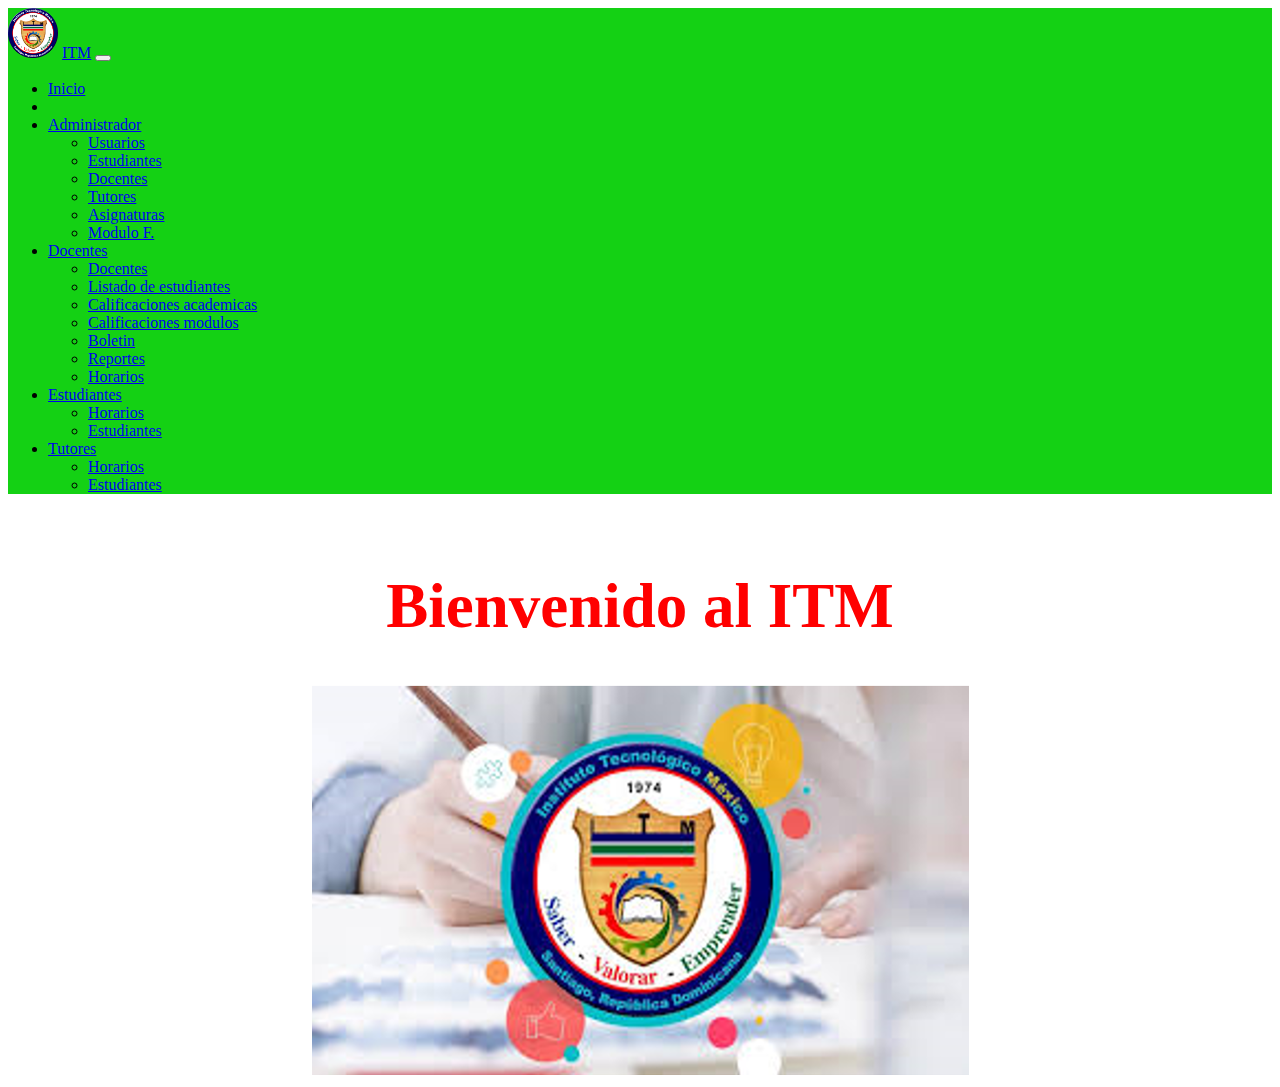
<file: index.html>
<!DOCTYPE html>
<html lang="en">
<head>
    <meta charset="UTF-8">
    <meta name="viewport" content="width=device-width, initial-scale=1.0">
    <title>Menu</title>
    <link rel="stylesheet" href = "https://cdn.datatables.net/1.13.6/css/jquery.dataTables.min.css">
    <link href="https://cdn.jsdelivr.net/npm/bootstrap@5.3.2/dist/css/bootstrap.min.css" rel="stylesheet"
     integrity="sha384-T3c6CoIi6uLrA9TneNEoa7RxnatzjcDSCmG1MXxSR1GAsXEV/Dwwykc2MPK8M2HN" crossorigin="anonymous">
    <link href="https://cdn.jsdelivr.net/npm/bootstrap@5.3.2/dist/css/bootstrap.min.css" rel="stylesheet" integrity="sha384-T3c6CoIi6uLrA9TneNEoa7RxnatzjcDSCmG1MXxSR1GAsXEV/Dwwykc2MPK8M2HN" crossorigin="anonymous">
    
</head>
<body>


  <nav class="navbar navbar-expand-lg navbar-dark" style="background-color: #14d114">      
    <div class="container-fluid">
        <img src="img/logoitm.png" height="50px" width="50px">
        <a class="navbar-brand" href="login.html">ㅤITM</a>
        <button class="navbar-toggler" type="button" data-bs-toggle="collapse"
                data-bs-target="#navbarSupportedContent" aria-controls="navbarSupportedContent" aria-expanded="false"
                aria-label="Toggle navigation">
            <span class="navbar-toggler-icon"></span>
        </button>
        <div class="collapse navbar-collapse" id="navbarSupportedContent">
            <ul class="navbar-nav me-auto mb-2 mb-lg-0">
                <li class="nav-item">
                    <a class="nav-link active" aria-current="page" href="index.html">Inicio</a>
                </li>
                <li class="nav-item">
                <li class="nav-item dropdown">
                    <a class="nav-link nav-link disabled dropdown-toggle" href="#" role="button"
                       data-bs-toggle="dropdown" aria-expanded="false">
                        Administrador
                    </a>
                    <ul class="dropdown-menu">
                        <li><a class="dropdown-item" href="#">Usuarios</a></li>
                        <li><a class="dropdown-item" href="#">Estudiantes</a></li>
                        <li><a class="dropdown-item" href="#">Docentes</a></li>
                        <li><a class="dropdown-item" href="#">Tutores</a></li>
                        <li><a class="dropdown-item" href="#">Asignaturas</a></li>
                        <li><a class="dropdown-item" href="#">Modulo F.</a></li>
                    </ul>
                </li>
                </li>
                <li class="nav-item dropdown">
                    <a class="nav-link dropdown-toggle" href="#" role="button" data-bs-toggle="dropdown"
                       aria-expanded="false">
                        Docentes
                    </a>
                    <ul class="dropdown-menu">
                        <li><a class="dropdown-item" href="docentes.php">Docentes</a></li>
                        <li><a class="dropdown-item" href="estudiantes.php">Listado de estudiantes</a></li>
                        <li><a class="dropdown-item" href="calificacionesaca.php">Calificaciones academicas</a></li>
                        <li><a class="dropdown-item" href="calificacionesmfs.php">Calificaciones modulos</a></li>
                        <li><a class="dropdown-item" href="boletin.php">Boletin</a></li>
                        <li><a class="dropdown-item" href="#">Reportes</a></li>
                        <li><a class="dropdown-item" href="https://itm.edupage.org/timetable/">Horarios</a></li>
                    </ul>
                </li>
                <li class="nav-item dropdown">
                    <a class="nav-link dropdown-toggle" href="#" role="button" data-bs-toggle="dropdown"
                       aria-expanded="false">
                        Estudiantes
                    </a>
                    <ul class="dropdown-menu">
                        <li><a class="dropdown-item" href="https://itm.edupage.org/timetable/">Horarios</a></li>
                        <li><a class="dropdown-item" href="estudiantes.php">Estudiantes</a></li>
                    </ul>
                </li>
                <li class="nav-item dropdown">
                    <a class="nav-link dropdown-toggle" href="#" role="button" data-bs-toggle="dropdown"
                       aria-expanded="false">
                        Tutores
                    </a>
                    <ul class="dropdown-menu">
                        <li><a class="dropdown-item" href="https://itm.edupage.org/timetable/">Horarios</a></li>
                        <li><a class="dropdown-item" href="estudiantes.php">Estudiantes</a></li>
                    </ul>
                </li>
            </ul>
        </div>
    </div>
</nav> <br>
<script src="https://cdn.jsdelivr.net/npm/bootstrap@5.3.2/dist/js/bootstrap.bundle.min.js"></script>

<h1>Bienvenido al ITM</h1> 

<div class="contenedor">
    <img src="img/escuelaitm.png" alt="Zoom imagen">
</div>

<style>
    h1 {
        color: red;
        text-align: center;
        font-family: 'Times New Roman', Times, serif;
        font-size: 7vh;
    }

    .contenedor {
       text-align: center; 
       overflow: hidden;
       transition: transform 0.3s ease;
    }

    .contenedor:hover img {
        transform: scale(1.3);
    }

    

</style>


</body>

</html>
</file>
